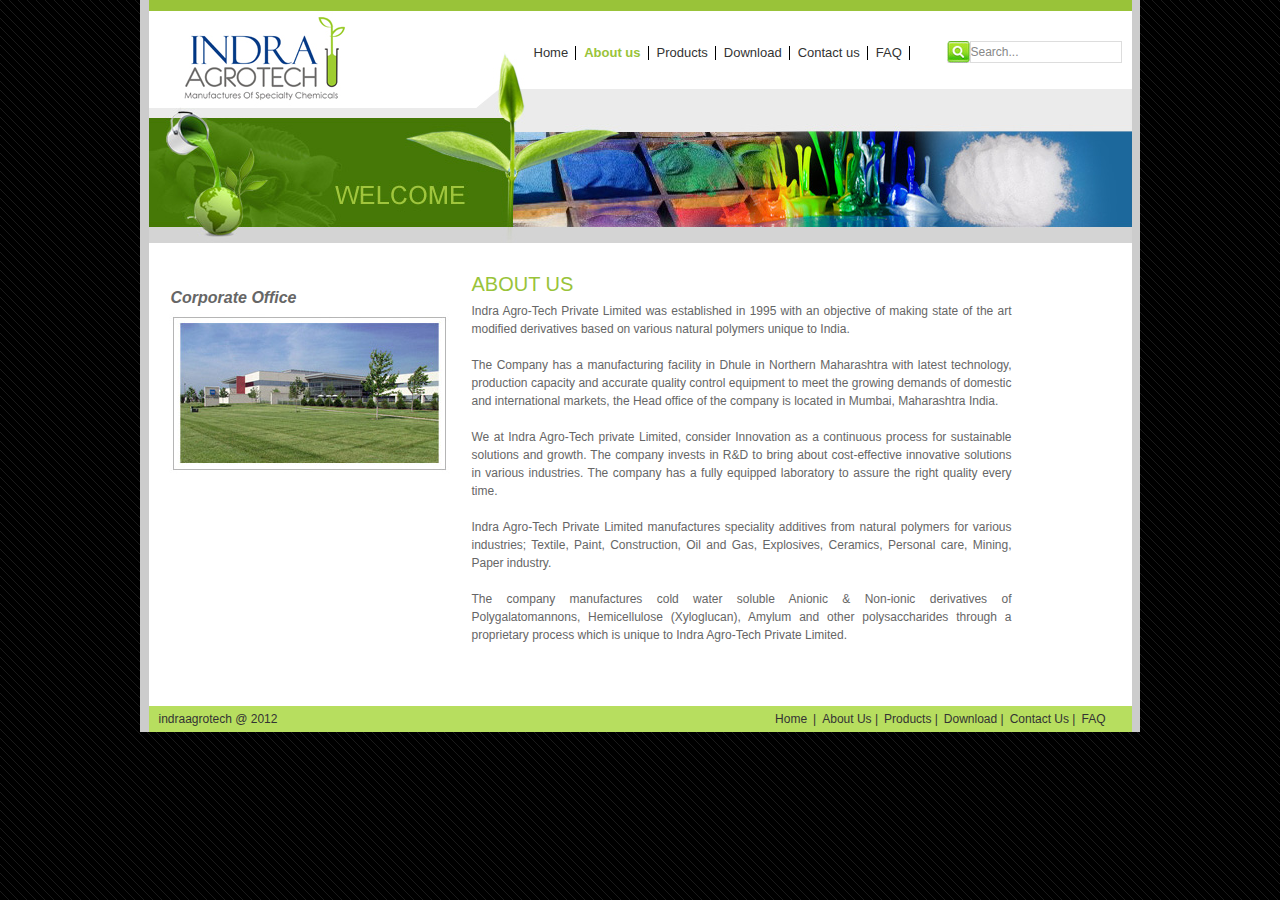
<file: INDRA-WEBSITE/update/about.html>
<!DOCTYPE html PUBLIC "-//W3C//DTD XHTML 1.0 Transitional//EN" "http://www.w3.org/TR/xhtml1/DTD/xhtml1-transitional.dtd">
<html xmlns="http://www.w3.org/1999/xhtml">
<head>
<meta http-equiv="Content-Type" content="text/html; charset=utf-8" />
<title>Welcome to Indra Agrotech</title>
<link href="style.css" rel="stylesheet" type="text/css" media="screen" />
<link rel="stylesheet" href="css/reset.css" type="text/css" media="all">
<link rel="stylesheet" href="css/layout.css" type="text/css" media="all">
<link rel="stylesheet" href="css/style.css" type="text/css" media="all">
<script type="text/javascript" src="js/jquery-1.5.2.js" ></script>
<script type="text/javascript" src="js/atooltip.jquery.js"></script>
<script type="text/javascript" src="js/kwicks-1.5.1.pack.js"></script>
<script type="text/javascript" src="js/script.js"></script>
<style type="text/css">
<!--
.style1 {color: #99C339}
body,td,th {
	color: #333;
}
body {
	background-color: #FFF;
}
-->
</style>
</head>

<body>

<div id = "wrapper">
    <div id = "upperstrip">
    </div>	
	
    <div id = "logo">
    	<div id="header">
    	
		<div id="menu">
			<ul>
				<li><a href="index.html">Home</a></li>
			  <li  class="selected" ><a href="about.html">About us</a></li>
			  <li><a href="product.html">Products</a></li>
			  <li><a href="download.html">Download</a></li>				
			  <li><a href="contact.html">Contact us</a></li>
              <li><a href="faq.html">FAQ</a></li>
		  </ul>
		</div>
		<!-- end #menu -->
		<div id="search"> <form method="get" action="">
				        <fieldset>
                        <input type="submit" class="submit" name="search" value="" /> 
				        <input type="text" class="text" name="query" value="Search..." onfocus="this.value='';" onblur="this.value='Search...'" />
				        
			        </fieldset>
			           </form>
                       </div>
		<!-- end #search -->
    
    </div>
	<!-- end #header -->
    
    </div>
    <!-- end #logo --> 
    
      
    <div id = "banner">
    </div>
   <!-- end of banner -->
   		<div id="page">
		<div id="page-bgtop">
			<div id="page-bgbtm">
				<div id="content">			
			<h1>ABOUT US</h1>
            
			<h3 align="justify"><p>Indra Agro-Tech Private Limited was established in 1995 with an objective of making state of the art modified derivatives based on various natural polymers unique to India.</p><br/>
      
<p>The Company has a manufacturing facility in Dhule in Northern Maharashtra with latest technology,
production capacity and accurate quality control equipment to meet the growing demands of domestic
and international markets, the Head office of the company is located in Mumbai, Maharashtra India.</p><br/>

<p>We at Indra Agro-Tech private Limited, consider Innovation as a continuous process for sustainable solutions
and growth. The company invests in R&D to bring about cost-effective innovative solutions in various
industries. The company has a fully equipped laboratory to assure the right quality every time.</p><br/>

<p>Indra Agro-Tech Private Limited manufactures speciality additives from natural polymers for various industries; Textile, Paint, Construction, Oil and Gas, Explosives, Ceramics, Personal care, Mining, Paper industry. </p><br/>

<p>The company manufactures cold water soluble Anionic & Non-ionic derivatives of Polygalatomannons,
Hemicellulose (Xyloglucan), Amylum and other polysaccharides through a proprietary process which is
unique to Indra Agro-Tech Private Limited.</p></h3 align="justify">
<br/>
<div id="blog_col">
  <div style="clear: both">
</div>
                        </div>
                               
		  </div> 
            
            	
            <!-- end #content -->
        
		<div id="sidebar">
		  <p>
          </p><h1>
		    Corporate Office
		  </h1>
		   <div id ="my_image">
		  <img src="images/corporate_office.jpg" /></div>
		  	</div>
		<!-- end #sidebar -->
		<div style="clear: both;">&nbsp;</div>
	</div>
	</div>   
   
   			
   
	</div>
    
 
      <!-- end page-->
      
  <div id = "footer">
    	<div id ="copyright">
        indraagrotech @ 2012
        </div>
        <!-- end of copyright-->
        
      <div id="menu_bottom">
		  <ul>
			  <li><a href="about.html">Home</a><a href="index.html">|</a></li>
		    <li><a href="about.html">About Us |</a></li>
		    <li><a href="product.html">Products |</a></li>
		    <li><a href="download.html">Download |</a></li>				
		    <li><a href="contact.html">Contact Us |</a></li>
            <li><a href="faq.html">FAQ</a></li>
	    </ul>
	</div>
        
        
  </div>
	
   
   
</div>

</body>
</html>
</file>
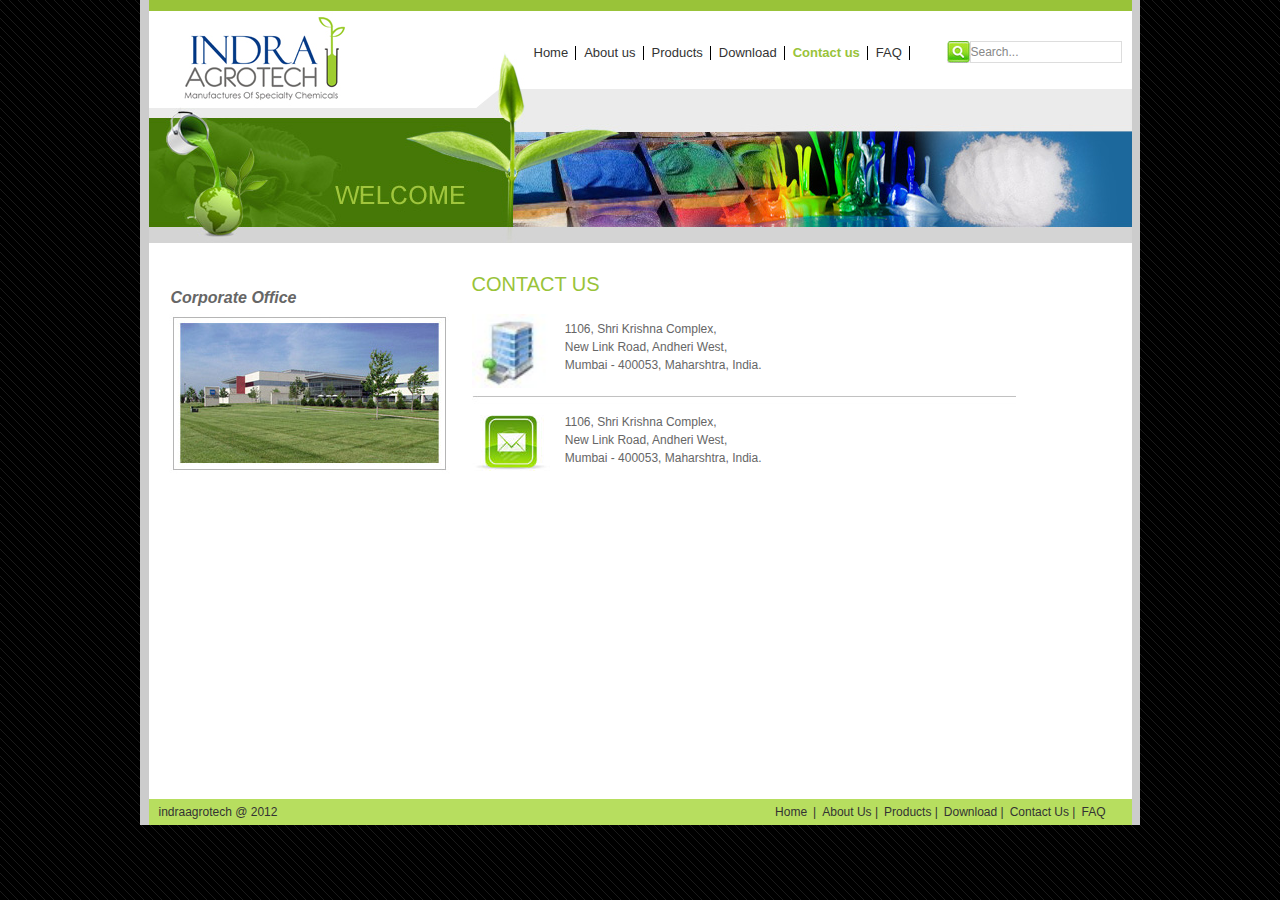
<file: INDRA-WEBSITE/update/contact.html>
<!DOCTYPE html PUBLIC "-//W3C//DTD XHTML 1.0 Transitional//EN" "http://www.w3.org/TR/xhtml1/DTD/xhtml1-transitional.dtd">
<html xmlns="http://www.w3.org/1999/xhtml">
<head>
<meta http-equiv="Content-Type" content="text/html; charset=utf-8" />
<title>Welcome to Indra Agrotech</title>
<link href="style.css" rel="stylesheet" type="text/css" media="screen" />
<link rel="stylesheet" href="css/reset.css" type="text/css" media="all">
<link rel="stylesheet" href="css/layout.css" type="text/css" media="all">
<link rel="stylesheet" href="css/style.css" type="text/css" media="all">
<script type="text/javascript" src="js/jquery-1.5.2.js" ></script>
<script type="text/javascript" src="js/atooltip.jquery.js"></script>
<script type="text/javascript" src="js/kwicks-1.5.1.pack.js"></script>
<script type="text/javascript" src="js/script.js"></script>
<style type="text/css">
<!--
.style1 {color: #99C339}
-->
</style>
</head>

<body>

<div id = "wrapper">
    <div id = "upperstrip">
    </div>	
	
    <div id = "logo">
    	<div id="header">
    	
		<div id="menu">
			<ul>
				<li><a href="index.html">Home</a></li>
			  <li><a href="about.html">About us</a></li>
			  <li><a href="product.html">Products</a></li>
			  <li><a href="download.html">Download</a></li>				
			  <li  class="selected"><a href="contact.html">Contact us</a></li>
              <li><a href="faq.html">FAQ</a></li>
		  </ul>
		</div>
		<!-- end #menu -->
		<div id="search"> <form method="get" action="">
				        <fieldset>
                        <input type="submit" class="submit" name="search" value="" /> 
				        <input type="text" class="text" name="query" value="Search..." onfocus="this.value='';" onblur="this.value='Search...'" />
				        
			        </fieldset>
			           </form>
                       </div>
		<!-- end #search -->
    
    </div>
	<!-- end #header -->
    
    </div>
    <!-- end #logo --> 
    
      
    <div id = "banner">
    </div>
   <!-- end of banner -->
   		<div id="page">
		<div id="page-bgtop">
			<div id="page-bgbtm">
				<div id="content">			
			<h1> CONTACT US</h1>
            <br/>
            <div id = "address_full">
                    <div id = "address">
                       <img src="images/address.jpg" width="78" height="74" />
              </div>
                       
                       <div id = "address_text">
                       <h3 align="justify">1106, Shri Krishna Complex,<br/> 
                    New Link Road, Andheri West, <br/> 
                    Mumbai - 400053, Maharshtra, India. <br/>         
                    </h3 align="justify">	
                    
                    </div>
            
            </div>
            
            
			<div id ="middle_line">
              <img src="images/image_08.jpg" />
            </div>		
           
            <div id = "address_full">  
                   <div id = "address">
                       <img src="images/email.jpg" width="78" height="74" />
              </div>
                       
                       <div id = "address_text">
                       <h3 align="justify">1106, Shri Krishna Complex,<br/> 
                    New Link Road, Andheri West, <br/> 
                    Mumbai - 400053, Maharshtra, India. <br/>         
                    </h3 align="justify">	
                    
                    </div>
                  </div>         
        </div> 
            
            	
            <!-- end #content -->
        
		<div id="sidebar">
		  <p>
          </p><h1>
		    Corporate Office
		  </h1>
		  <img src="images/corporate_office.jpg" />
		  	</div>
		<!-- end #sidebar -->
		<div style="clear: both;">&nbsp;</div>
	</div>
	</div>
	</div>
      <!-- end page-->
     
     <div id="white_height">
     
    </div>
     
<div id = "footer">
    	<div id ="copyright">
        indraagrotech @ 2012
        </div>
        <!-- end of copyright-->
        
      <div id="menu_bottom">
		  <ul>
			  <li><a href="about.html">Home</a><a href="index.html">|</a></li>
		    <li><a href="about.html">About Us |</a></li>
		    <li><a href="product.html">Products |</a></li>
		    <li><a href="download.html">Download |</a></li>				
		    <li><a href="contact.html">Contact Us |</a></li>
            <li><a href="faq.html">FAQ</a></li>
	    </ul>
	</div>
        
        
  </div>
	
   
   
</div>

</body>
</html>
</file>
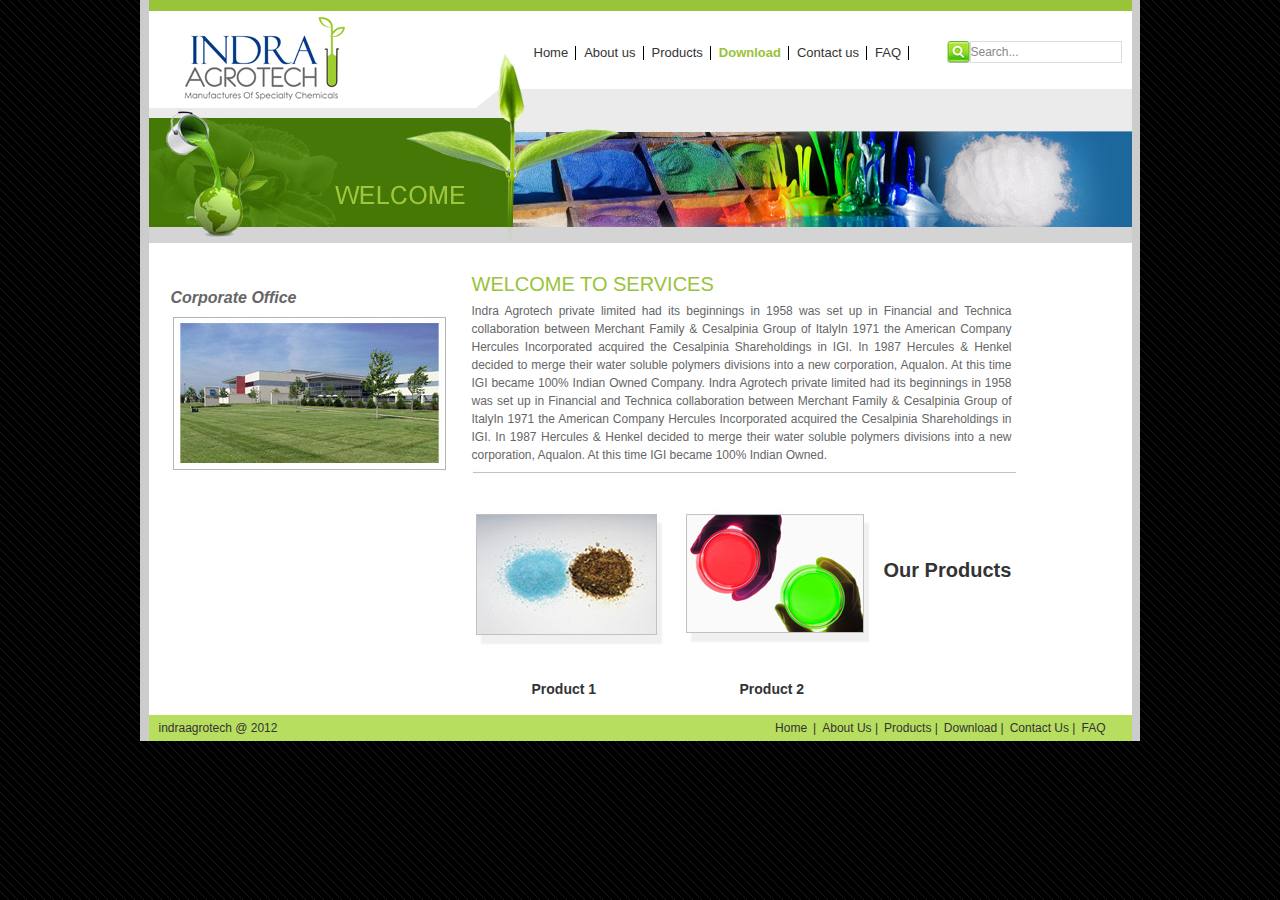
<file: INDRA-WEBSITE/update/download.html>
<!DOCTYPE html PUBLIC "-//W3C//DTD XHTML 1.0 Transitional//EN" "http://www.w3.org/TR/xhtml1/DTD/xhtml1-transitional.dtd">
<html xmlns="http://www.w3.org/1999/xhtml">
<head>
<meta http-equiv="Content-Type" content="text/html; charset=utf-8" />
<title>Welcome to Indra Agrotech</title>
<link href="style.css" rel="stylesheet" type="text/css" media="screen" />
<link rel="stylesheet" href="css/reset.css" type="text/css" media="all">
<link rel="stylesheet" href="css/layout.css" type="text/css" media="all">
<link rel="stylesheet" href="css/style.css" type="text/css" media="all">
<script type="text/javascript" src="js/jquery-1.5.2.js" ></script>
<script type="text/javascript" src="js/atooltip.jquery.js"></script>
<script type="text/javascript" src="js/kwicks-1.5.1.pack.js"></script>
<script type="text/javascript" src="js/script.js"></script>
<style type="text/css">
<!--
.style1 {color: #99C339}
-->
</style>
</head>

<body>

<div id = "wrapper">
    <div id = "upperstrip">
    </div>	
	
    <div id = "logo">
    	<div id="header">
    	
		<div id="menu">
			<ul>
				<li><a href="index.html">Home</a></li>
			  <li><a href="about.html">About us</a></li>
			  <li><a href="product.html">Products</a></li>
			  <li  class="selected"><a href="download.html" >Download</a></li>				
			  <li><a href="contact.html">Contact us</a></li>
              <li><a href="faq.html">FAQ</a></li>
		  </ul>
		</div>
		<!-- end #menu -->
		<div id="search"> <form method="get" action="">
				        <fieldset>
                        <input type="submit" class="submit" name="search" value="" /> 
				        <input type="text" class="text" name="query" value="Search..." onfocus="this.value='';" onblur="this.value='Search...'" />
				        
			        </fieldset>
			           </form>
                       </div>
		<!-- end #search -->
    
    </div>
	<!-- end #header -->
    
    </div>
    <!-- end #logo --> 
    
      
    <div id = "banner">
    </div>
   <!-- end of banner -->
   		<div id="page">
		<div id="page-bgtop">
			<div id="page-bgbtm">
				<div id="content">			
			<h1>WELCOME TO SERVICES</h1>
            
			<h3 align="justify">Indra Agrotech private limited had its beginnings in 1958 was set up in Financial and Technica collaboration between Merchant Family & Cesalpinia Group of ItalyIn 1971 the American Company Hercules Incorporated acquired the Cesalpinia Shareholdings in IGI. In 1987 Hercules & Henkel decided to merge their water soluble polymers divisions into a new corporation, Aqualon. At this time IGI became 100% Indian Owned Company.

Indra Agrotech private limited had its beginnings in 1958 was set up in Financial and Technica collaboration between Merchant Family & Cesalpinia Group of ItalyIn 1971 the American Company Hercules Incorporated acquired the Cesalpinia Shareholdings in IGI. In 1987 Hercules & Henkel decided to merge their water soluble polymers divisions into a new corporation, Aqualon. At this time IGI became 100% Indian Owned.</h3 align="justify">   


				
                <div id ="middle">
                <img src="images/image_08.jpg" />

                            </div>
					
                    
                    
                   
							
                        <div id="blog_col">
                            <div id="coll_1">                                
                               <img src="images/product_1.jpg" /> 						
                               <h1>Product 1</h1>
                            </div>
                            
                            <div id="coll_2">                               
                                <img src="images/product_2.jpg" />   
                                <h1>Product 2 </h1>               
                            </div>
                            
                             <div id="coll_3">
                                <h1>Our Products</h1>               
                          </div>
                             <div style="clear: both"></div>
                        </div>
                               
		  </div> 
            
            	
            <!-- end #content -->
        
		<div id="sidebar">
		  <p>
          </p><h1>
		    Corporate Office
		  </h1>
		 <div id ="my_image">
		  <img src="images/corporate_office.jpg" /></div>
		  	</div>
		<!-- end #sidebar -->
		<div style="clear: both;">&nbsp;</div>
	</div>
	</div>
	</div>
      <!-- end page-->
      
  <div id = "footer">
    	<div id ="copyright">
        indraagrotech @ 2012
        </div>
        <!-- end of copyright-->
        
      <div id="menu_bottom">
		  <ul>
			  <li><a href="about.html">Home</a><a href="index.html">|</a></li>
		    <li><a href="about.html">About Us |</a></li>
		    <li><a href="product.html">Products |</a></li>
		    <li><a href="download.html">Download |</a></li>				
		    <li><a href="contact.html">Contact Us |</a></li>
            <li><a href="faq.html">FAQ</a></li>
	    </ul>
	</div>
        
        
  </div>
	
   
   
</div>

</body>
</html>
</file>
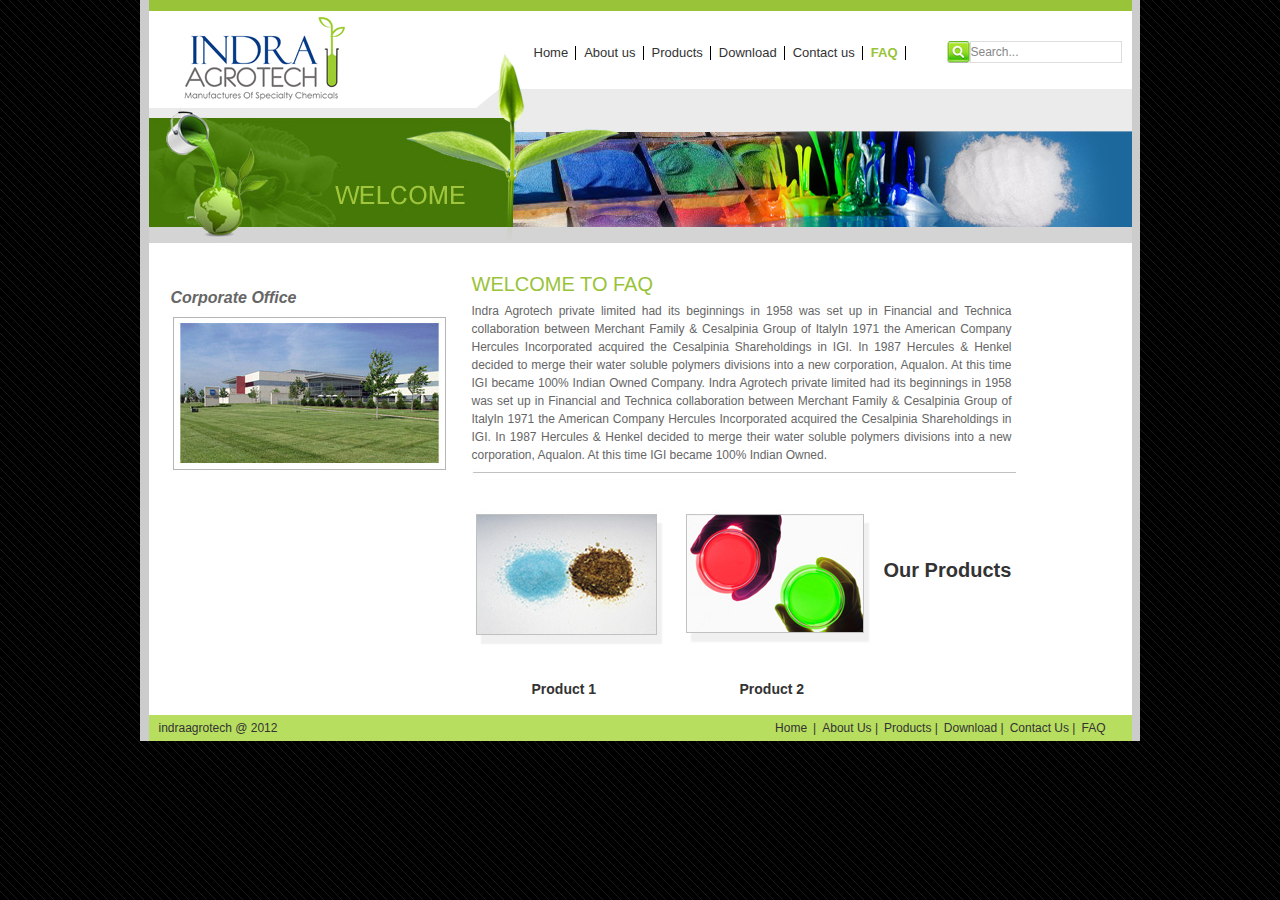
<file: INDRA-WEBSITE/update/faq.html>
<!DOCTYPE html PUBLIC "-//W3C//DTD XHTML 1.0 Transitional//EN" "http://www.w3.org/TR/xhtml1/DTD/xhtml1-transitional.dtd">
<html xmlns="http://www.w3.org/1999/xhtml">
<head>
<meta http-equiv="Content-Type" content="text/html; charset=utf-8" />
<title>Welcome to Indra Agrotech</title>
<link href="style.css" rel="stylesheet" type="text/css" media="screen" />
<link rel="stylesheet" href="css/reset.css" type="text/css" media="all">
<link rel="stylesheet" href="css/layout.css" type="text/css" media="all">
<link rel="stylesheet" href="css/style.css" type="text/css" media="all">
<script type="text/javascript" src="js/jquery-1.5.2.js" ></script>
<script type="text/javascript" src="js/atooltip.jquery.js"></script>
<script type="text/javascript" src="js/kwicks-1.5.1.pack.js"></script>
<script type="text/javascript" src="js/script.js"></script>
<style type="text/css">
<!--
.style1 {color: #99C339}
-->
</style>
</head>

<body>

<div id = "wrapper">
    <div id = "upperstrip">
    </div>	
	
    <div id = "logo">
    	<div id="header">
    	
		<div id="menu">
			<ul>
				<li><a href="index.html">Home</a></li>
			  <li><a href="about.html">About us</a></li>
			  <li><a href="product.html">Products</a></li>
			  <li><a href="download.html">Download</a></li>				
			  <li><a href="contact.html">Contact us</a></li>
              <li  class="selected"><a href="faq.html" >FAQ</a></li>
		  </ul>
		</div>
		<!-- end #menu -->
		<div id="search"> <form method="get" action="">
				        <fieldset>
                        <input type="submit" class="submit" name="search" value="" /> 
				        <input type="text" class="text" name="query" value="Search..." onfocus="this.value='';" onblur="this.value='Search...'" />
				        
			        </fieldset>
			           </form>
                       </div>
		<!-- end #search -->
    
    </div>
	<!-- end #header -->
    
    </div>
    <!-- end #logo --> 
    
      
    <div id = "banner">
    </div>
   <!-- end of banner -->
   		<div id="page">
		<div id="page-bgtop">
			<div id="page-bgbtm">
				<div id="content">			
			<h1>WELCOME TO FAQ</h1>
            
			<h3 align="justify">Indra Agrotech private limited had its beginnings in 1958 was set up in Financial and Technica collaboration between Merchant Family & Cesalpinia Group of ItalyIn 1971 the American Company Hercules Incorporated acquired the Cesalpinia Shareholdings in IGI. In 1987 Hercules & Henkel decided to merge their water soluble polymers divisions into a new corporation, Aqualon. At this time IGI became 100% Indian Owned Company.

Indra Agrotech private limited had its beginnings in 1958 was set up in Financial and Technica collaboration between Merchant Family & Cesalpinia Group of ItalyIn 1971 the American Company Hercules Incorporated acquired the Cesalpinia Shareholdings in IGI. In 1987 Hercules & Henkel decided to merge their water soluble polymers divisions into a new corporation, Aqualon. At this time IGI became 100% Indian Owned.</h3 align="justify">   


				
                <div id ="middle">
                <img src="images/image_08.jpg" />

                            </div>
					
                    
                    
                   
							
                        <div id="blog_col">
                            <div id="coll_1">                                
                               <img src="images/product_1.jpg" /> 						
                               <h1>Product 1</h1>
                            </div>
                            
                            <div id="coll_2">                               
                                <img src="images/product_2.jpg" />   
                                <h1>Product 2 </h1>               
                            </div>
                            
                             <div id="coll_3">
                                <h1>Our Products</h1>               
                          </div>
                             <div style="clear: both"></div>
                        </div>
                               
		  </div> 
            
            	
            <!-- end #content -->
        
		<div id="sidebar">
		  <p>
          </p><h1>
		    Corporate Office
		  </h1>
		  <div id ="my_image">
		  <img src="images/corporate_office.jpg" /></div>
		  	</div>
		<!-- end #sidebar -->
		<div style="clear: both;">&nbsp;</div>
	</div>
	</div>
	</div>
      <!-- end page-->
      
  <div id = "footer">
    	<div id ="copyright">
        indraagrotech @ 2012
        </div>
        <!-- end of copyright-->
        
      <div id="menu_bottom">
		  <ul>
			  <li><a href="about.html">Home</a><a href="index.html">|</a></li>
		    <li><a href="about.html">About Us |</a></li>
		    <li><a href="product.html">Products |</a></li>
		    <li><a href="download.html">Download |</a></li>				
		    <li><a href="contact.html">Contact Us |</a></li>
            <li><a href="faq.html">FAQ</a></li>
	    </ul>
	</div>
        
        
  </div>
	
   
   
</div>

</body>
</html>
</file>
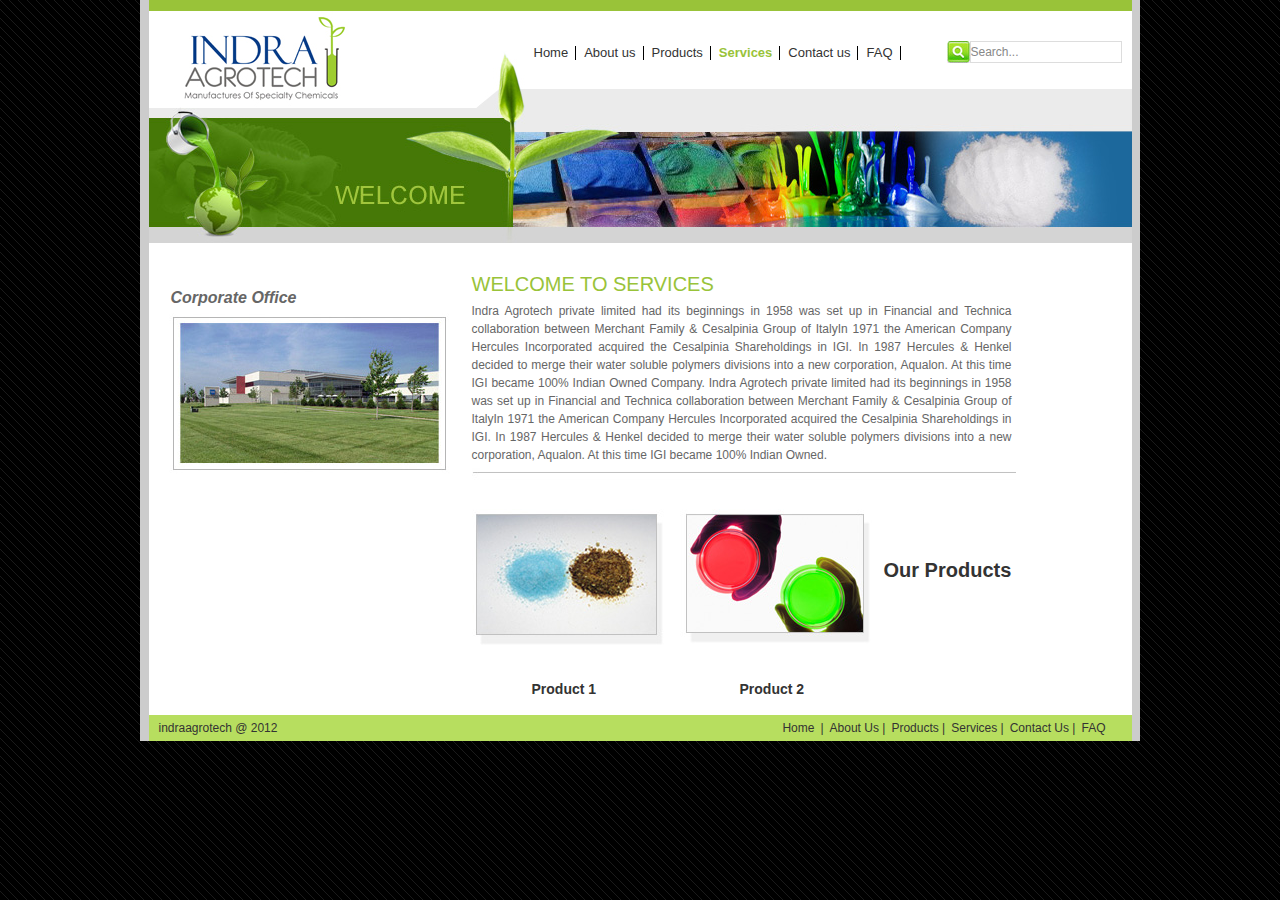
<file: INDRA-WEBSITE/update/services.html>
<!DOCTYPE html PUBLIC "-//W3C//DTD XHTML 1.0 Transitional//EN" "http://www.w3.org/TR/xhtml1/DTD/xhtml1-transitional.dtd">
<html xmlns="http://www.w3.org/1999/xhtml">
<head>
<meta http-equiv="Content-Type" content="text/html; charset=utf-8" />
<title>Welcome to Indra Agrotech</title>
<link href="style.css" rel="stylesheet" type="text/css" media="screen" />
<link rel="stylesheet" href="css/reset.css" type="text/css" media="all">
<link rel="stylesheet" href="css/layout.css" type="text/css" media="all">
<link rel="stylesheet" href="css/style.css" type="text/css" media="all">
<script type="text/javascript" src="js/jquery-1.5.2.js" ></script>
<script type="text/javascript" src="js/atooltip.jquery.js"></script>
<script type="text/javascript" src="js/kwicks-1.5.1.pack.js"></script>
<script type="text/javascript" src="js/script.js"></script>
<style type="text/css">
<!--
.style1 {color: #99C339}
-->
</style>
</head>

<body>

<div id = "wrapper">
    <div id = "upperstrip">
    </div>	
	
    <div id = "logo">
    	<div id="header">
    	
		<div id="menu">
			<ul>
				<li><a href="index.html">Home</a></li>
			  <li><a href="about.html">About us</a></li>
			  <li><a href="product.html">Products</a></li>
			  <li  class="selected"><a href="services.html" >Services</a></li>				
			  <li><a href="contact.html">Contact us</a></li>
              <li><a href="faq.html">FAQ</a></li>
		  </ul>
		</div>
		<!-- end #menu -->
		<div id="search"> <form method="get" action="">
				        <fieldset>
                        <input type="submit" class="submit" name="search" value="" /> 
				        <input type="text" class="text" name="query" value="Search..." onfocus="this.value='';" onblur="this.value='Search...'" />
				        
			        </fieldset>
			           </form>
                       </div>
		<!-- end #search -->
    
    </div>
	<!-- end #header -->
    
    </div>
    <!-- end #logo --> 
    
      
    <div id = "banner">
    </div>
   <!-- end of banner -->
   		<div id="page">
		<div id="page-bgtop">
			<div id="page-bgbtm">
				<div id="content">			
			<h1>WELCOME TO SERVICES</h1>
            
			<h3 align="justify">Indra Agrotech private limited had its beginnings in 1958 was set up in Financial and Technica collaboration between Merchant Family & Cesalpinia Group of ItalyIn 1971 the American Company Hercules Incorporated acquired the Cesalpinia Shareholdings in IGI. In 1987 Hercules & Henkel decided to merge their water soluble polymers divisions into a new corporation, Aqualon. At this time IGI became 100% Indian Owned Company.

Indra Agrotech private limited had its beginnings in 1958 was set up in Financial and Technica collaboration between Merchant Family & Cesalpinia Group of ItalyIn 1971 the American Company Hercules Incorporated acquired the Cesalpinia Shareholdings in IGI. In 1987 Hercules & Henkel decided to merge their water soluble polymers divisions into a new corporation, Aqualon. At this time IGI became 100% Indian Owned.</h3 align="justify">   


				
                <div id ="middle">
                <img src="images/image_08.jpg" />

                            </div>
					
                    
                    
                   
							
                        <div id="blog_col">
                            <div id="coll_1">                                
                               <img src="images/product_1.jpg" /> 						
                               <h1>Product 1</h1>
                            </div>
                            
                            <div id="coll_2">                               
                                <img src="images/product_2.jpg" />   
                                <h1>Product 2 </h1>               
                            </div>
                            
                             <div id="coll_3">
                                <h1>Our Products</h1>               
                          </div>
                             <div style="clear: both"></div>
                        </div>
                               
		  </div> 
            
            	
            <!-- end #content -->
        
		<div id="sidebar">
		  <p>
          </p><h1>
		    Corporate Office
		  </h1>
		 <div id ="my_image">
		  <img src="images/corporate_office.jpg" /></div>
		  	</div>
		<!-- end #sidebar -->
		<div style="clear: both;">&nbsp;</div>
	</div>
	</div>
	</div>
      <!-- end page-->
      
  <div id = "footer">
    	<div id ="copyright">
        indraagrotech @ 2012
        </div>
        <!-- end of copyright-->
        
      <div id="menu_bottom">
		  <ul>
			  <li><a href="about.html">Home</a><a href="index.html">|</a></li>
		    <li><a href="about.html">About Us |</a></li>
		    <li><a href="product.html">Products |</a></li>
		    <li><a href="services.html">Services |</a></li>				
		    <li><a href="contact.html">Contact Us |</a></li>
            <li><a href="faq.html">FAQ</a></li>
	    </ul>
	</div>
        
        
  </div>
	
   
   
</div>

</body>
</html>
</file>
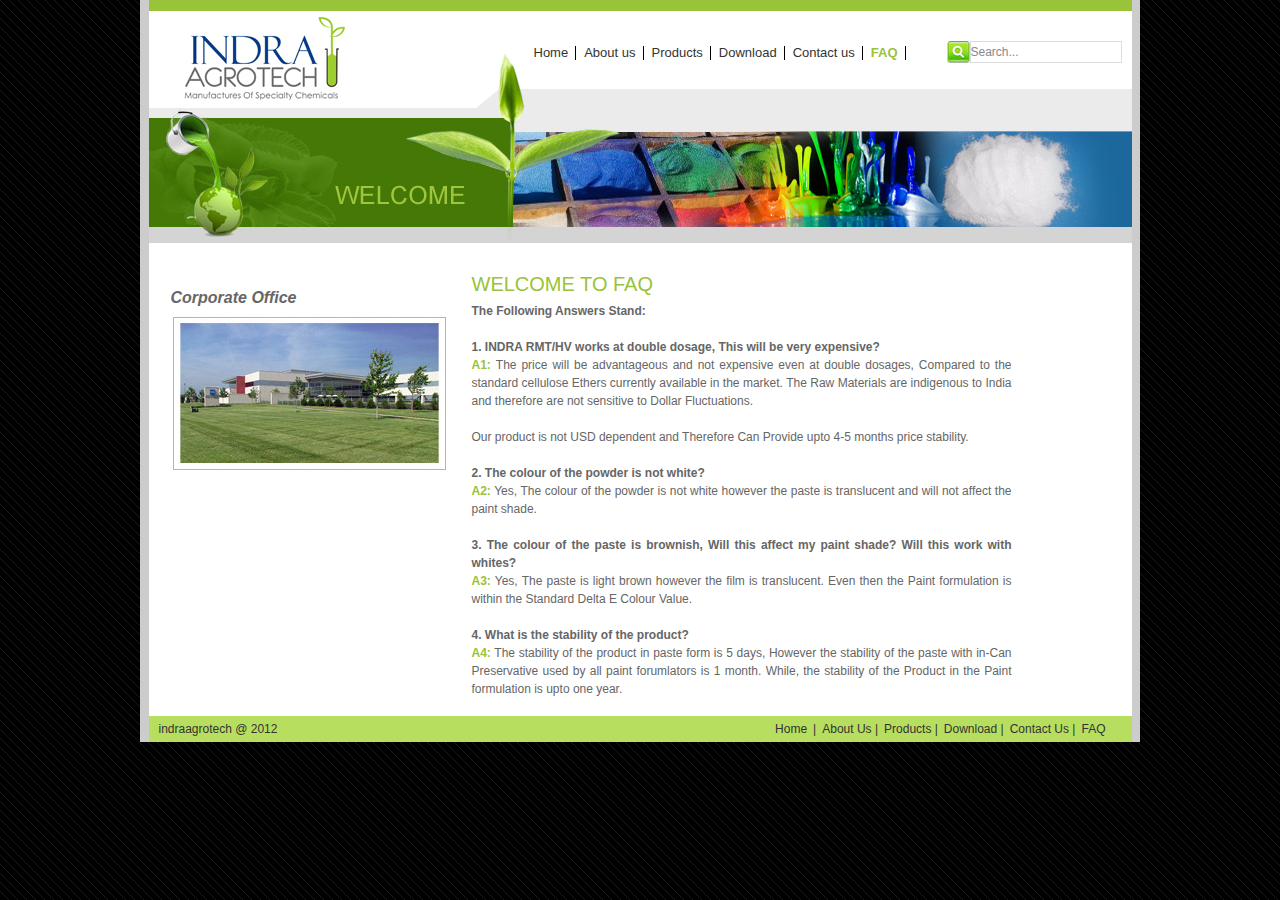
<file: INDRA-WEBSITE/Update_22_Nov_2012/faq.html>
<!DOCTYPE html PUBLIC "-//W3C//DTD XHTML 1.0 Transitional//EN" "http://www.w3.org/TR/xhtml1/DTD/xhtml1-transitional.dtd">
<html xmlns="http://www.w3.org/1999/xhtml">
<head>
<meta http-equiv="Content-Type" content="text/html; charset=utf-8" />
<title>Welcome to Indra Agrotech</title>
<link href="style.css" rel="stylesheet" type="text/css" media="screen" />
<link rel="stylesheet" href="css/reset.css" type="text/css" media="all">
<link rel="stylesheet" href="css/layout.css" type="text/css" media="all">
<link rel="stylesheet" href="css/style.css" type="text/css" media="all">
<script type="text/javascript" src="js/jquery-1.5.2.js" ></script>
<script type="text/javascript" src="js/atooltip.jquery.js"></script>
<script type="text/javascript" src="js/kwicks-1.5.1.pack.js"></script>
<script type="text/javascript" src="js/script.js"></script>
<style type="text/css">
<!--
.style1 {color: #99C339}
-->
</style>
<!-- More scripts @ www.hscripts.com  -->

<script type="text/javascript" language="javascript">
<!-- Declare the array and store the values according to ur usage -->
//<![CDATA[
var suggestions = new Array("bank","bold");
 
var outp;
var oldins;
var posi = -1;
var words = new Array();
var input;
var key;
function setVisible(visi)
{
	
  var x = document.getElementById("shadow");
  var t = document.getElementsByName("query")[0];
  x.style.position = 'absolute';
  x.style.top = (findPosY(t)+3)+"px";
  x.style.left = (findPosX(t)+2)+"px";
  x.style.visibility = visi;
}
function init(autotext2)
{
	  var a=autotext2.split(",");
	  var len2=a.length;
	  //alert("Length= "+len2);
	  for (var i2=0; i2 < len2; i2++)
	  {
		  suggestions[i2]=a[i2].trim();	
	  }	 
	  
	
  outp = document.getElementById("output");
  window.setInterval("lookAt()", 100);
  setVisible("hidden");
  document.onkeydown = keygetter; //needed for Opera...
  document.onkeyup = keyHandler;
}
function findPosX(obj)
{
  var curleft = 0;
  if (obj.offsetParent)
  {
    while (obj.offsetParent)
    {
      curleft += obj.offsetLeft;
      obj = obj.offsetParent;
    }
   }
  else if (obj.x)
    curleft += obj.x;
        return curleft;
}
function findPosY(obj)
{
  var curtop = 0;
  if (obj.offsetParent)
  {
    curtop += obj.offsetHeight;
    while (obj.offsetParent)
    {
      curtop += obj.offsetTop;
      obj = obj.offsetParent;
     }
   }
   else if (obj.y)
   {
     curtop += obj.y;
     curtop += obj.height;
   }
   return curtop;
}
function lookAt()
{
   var ins = document.getElementsByName("query")[0].value;
   if (oldins == ins)
      return;
   else if (posi > -1);
   else if (ins.length > 0)
   {
     words = getWord(ins);
     if (words.length > 0)
     {
        clearOutput();
        for (var i=0;i < words.length; ++i)
             addWord (words[i]);
        setVisible("visible");
        input = document.getElementsByName("query")[0].value;
     }
     else
     {
        setVisible("hidden");
        posi = -1;
     }
   }
   else
   {
    setVisible("hidden");
    posi = -1;
   }
   oldins = ins;
}
function addWord(word)
{
  var sp = document.createElement("div");
  sp.appendChild(document.createTextNode(word));
  sp.onmouseover = mouseHandler;
  sp.onmouseout = mouseHandlerOut;
  sp.onclick = mouseClick;
  outp.appendChild(sp);
}
function clearOutput()
{
  while (outp.hasChildNodes())
  {
    noten=outp.firstChild;
    outp.removeChild(noten);
  }
   posi = -1;
}
function getWord(beginning)
{
  var words = new Array();
  for (var i=0;i < suggestions.length; ++i)
   {
    var j = -1;
    var correct = 1;
    while (correct == 1 && ++j < beginning.length)
    {
     if (suggestions[i].charAt(j) != beginning.charAt(j))
         correct = 0;
    }
    if (correct == 1)
       words[words.length] = suggestions[i];
  }
    return words;
  
}       
function setColor (_posi, _color, _forg)
{
   outp.childNodes[_posi].style.background = _color;
   outp.childNodes[_posi].style.color = _forg;
}
function keygetter(event)
{
  if (!event && window.event) 
      event = window.event;
  if (event)
      key = event.keyCode;
  else
      key = event.which;
}
function keyHandler(event)
{
  if (document.getElementById("shadow").style.visibility == "visible")
  {
     var textfield = document.getElementsByName("query")[0];
     if (key == 40)//key down
     { 
        if (words.length > 0 && posi <= words.length-1)
        {
          if (posi >=0)
            setColor(posi, "#fff", "black");
          else 
             input = textfield.value;
             setColor(++posi, "blue", "white");
             textfield.value = outp.childNodes[posi].firstChild.nodeValue;
        }
      }
      else if (key == 38)
      { //Key up
        if (words.length > 0 && posi >= 0)
         {
           if (posi >=1)
           {
              setColor(posi, "#fff", "black");
              setColor(--posi, "blue", "white");
              textfield.value = outp.childNodes[posi].firstChild.nodeValue;
           }
           else
           {
              setColor(posi, "#fff", "black");
              textfield.value = input;
              textfield.focus();
              posi--;
           }
         }
        }
         else if (key == 27)
         { // Esc
            textfield.value = input;
            setVisible("hidden");
            posi = -1;
            oldins = input;
          }
          else if (key == 8) 
          { // Backspace
            posi = -1;
            oldins=-1;
          } 
              }
   }
    var mouseHandler=function()
    {
      for (var i=0; i < words.length; ++i)
        setColor (i, "white", "black");
      this.style.background = "blue";
      this.style.color= "white";
     }
     var mouseHandlerOut=function()
     {
       this.style.background = "white";
       this.style.color= "black";
     }
     var mouseClick=function()
     {
        document.getElementsByName("query")[0].value = this.firstChild.nodeValue;
        setVisible("hidden");
        posi = -1;
        oldins = this.firstChild.nodeValue;
     }
//]]>    
</script>
<style type="text/css">
<!--
.style1 {
	color: #99C339
}

.output {
	font-family: Arial;
	font-size: 10pt;
	color: black;
	padding-left: 3px;
	padding-top: 3px;
	border: 1px solid #000000;
	width: 160px;
	background: #fff;
}

.shadow {
	width: 162px;
	position: relative;
	top: 2px;
	left: 2px;
	background: #555;
}

.shadow div {
	position: relative;
	top: -2px;
	left: -2px;
}
-->
</style>

</head>

<body onload="init('#{autoFeature.doAutoComplete()}')">

<div id = "wrapper">
    <div id = "upperstrip">
    </div>	
	
    <div id = "logo">
    	<div id="header">
    	
		<div id="menu">
			<ul>
				<li><a href="index.jsf">Home</a></li>
			  <li><a href="about.jsf">About us</a></li>
			  <li><a href="product.jsf">Products</a></li>
			  <li><a href="download.jsf">Download</a></li>				
			  <li><a href="contact.jsf">Contact us</a></li>
              <li  class="selected"><a href="faq.jsf" >FAQ</a></li>
		  </ul>
		</div>
		<!-- end #menu -->
<div id="search">
					<form method="get" action="productsearch.jsf">
						<fieldset>
							<input type="submit" class="submit" name="search" value=" " /> <input
								type="text" class="text" name="query" value="Search..."
								onfocus="this.value='';" autocomplete="off"/>

						</fieldset>
					</form>
					<div class="shadow" id="shadow">
						<div class="output" id="output"></div>

					</div>
					</div>
					<!-- end #search -->
    
    </div>
	<!-- end #header -->
    
    </div>
    <!-- end #logo --> 
    
      
    <div id = "banner">
    </div>
   <!-- end of banner -->
   		<div id="page">
		<div id="page-bgtop">
			<div id="page-bgbtm">
				<div id="content">			
			<h1>WELCOME TO FAQ</h1>
            
			<h3 align="justify">
            <b>The Following Answers Stand:</b><br/><br/>
            
 <b>1. INDRA RMT/HV works at double dosage, This will be very expensive?</b><br/>
 <b style="color:#99c339">A1: </b> The price will be advantageous and not expensive even at double dosages, Compared to the standard cellulose Ethers currently available in the market. The Raw Materials are indigenous to India and therefore are not sensitive to Dollar Fluctuations.<br/><br/>
        Our product is not  USD dependent and Therefore Can Provide upto 4-5 months price stability.<br/>
<br/>

 <b>2. The colour of the powder is not white?</b><br/>
<b style="color:#99c339">A2:</b> Yes, The colour of the powder is not white however the paste is translucent and will not affect the paint shade.<br/>
<br/>

<b>3. The colour of the paste is brownish, Will this affect my paint shade? Will this work with whites?</b><br/>
<b style="color:#99c339">A3:</b> Yes, The paste is light brown however the film is translucent. Even then the Paint formulation is within the Standard Delta E Colour Value.<br/>
<br/>

<b>4. What is the stability of the product?</b><br/>
<b style="color:#99c339">A4:</b> The stability of the product in paste form is 5 days, However the stability of the paste with in-Can Preservative used by all paint forumlators is 1 month. While, the stability of the Product in the Paint formulation is upto one year.<br/>
            
            
            </h3 align="justify">   


				
			  </div> 
            
            	
            <!-- end #content -->
        
		<div id="sidebar">
		  <p>
          </p><h1>
		    Corporate Office
		  </h1>
		  <div id ="my_image">
		  <img src="images/corporate_office.jpg" /></div>
		  	</div>
		<!-- end #sidebar -->
		<div style="clear: both;">&nbsp;</div>
	</div>
	</div>
	</div>
      <!-- end page-->
      
  <div id = "footer">
    	<div id ="copyright">
        indraagrotech @ 2012
        </div>
        <!-- end of copyright-->
        
      <div id="menu_bottom">
		  <ul>
			  <li><a href="about.jsf">Home</a><a href="index.jsf">|</a></li>
		    <li><a href="about.jsf">About Us |</a></li>
		    <li><a href="product.jsf">Products |</a></li>
		    <li><a href="download.jsf">Download |</a></li>				
		    <li><a href="contact.jsf">Contact Us |</a></li>
            <li><a href="faq.jsf">FAQ</a></li>
	    </ul>
	</div>
        
        
  </div>
	
   
   
</div>

</body>
</html>
</file>
<file: INDRA-WEBSITE/update/style.css>
@charset "utf-8";
/* CSS Document */


body 
	{
	margin: 0 auto;
	font-family: Arial, Helvetica, sans-serif;
	font-size: 12px;
	background-image:url(images/img02.jpg);
	background-color:#999999;
	background-repeat: repeat;
	width:1000px;	
	}
	
#wrapper
{
	width:1000px;
	margin:auto;	
	background-color:#CCCCCC;
}

#upperstrip
{
background-image:url(images/image_01.jpg);
width: 983px;
height:11px;
margin:0 auto;
}

#logo
{
	background-image:url(images/logo.jpg);
	width:983px;
	height:97px;
	margin:0 auto;
}

#header
{
	width: 676px;
	height: 97px;
	margin: 0 auto;
	float: right;		
	margin:0 auto;
	padding-right:0px;
	background-repeat:no-repeat;
}

/* Menu_top */

#menu {
	float: left;
	width: 484px;
	height: 45px;
}

#menu ul {
	margin: 0;
	list-style: none;
	line-height: normal;
	padding-top: 26px;
	padding-right: 0px;
	padding-bottom: 0px;
	padding-left: 70px;	
}

#menu li 
{
	display: block;
	float: left;
}

#menu a {
	display: block;	
	margin: 0 auto;
	text-decoration: none;	
	font-family: Arial, Helvetica, sans-serif;
	font-size: 13px;
	color: #333333;
	padding: 8px;	
	background-image:url(images/divider.jpg);
	background-repeat:no-repeat;
	background-position:right center;
	text-align:center;
	width:auto;
}

#menu a:hover 
{
	color: #99c339;
	
}



#menu .first {
	background: none;
}

#menu li.selected a
{
	color: #99c339;
	font-weight: bold;	
}

/* Menu_bottom*/

#menu_bottom {
	float: right;
	width: 460px;
	
	}

#menu_bottom ul {
	margin: 0;
	list-style: none;
	line-height: normal;
	padding-top: 6px;
	padding-right: 20px;
	padding-bottom: 0px;
	padding-left: 00px;
	float:right;
}

#menu_bottom li {
	display: block;
	float: left;
}

#menu_bottom a {
	display: block;
	float: left;
	margin-right: 6px;
	text-decoration: none;
	text-transform: capitalize;
	font-family: Arial, Helvetica, sans-serif;
	font-size: 12px;
	color: #333333;
	padding-top: 0px;
	padding-right: 0px;
	padding-bottom: 0px;
	padding-left: 0px;
}

#menu_bottom a:hover { }

#menu_bottom .current_page_item a {
	height: 20px;	
	color: #99c339;
}

#menu_bottom .first {
	background: none;
}


/* end of menu bottom **/

/* Search */

#search {
	float: right;
	width: 190px;
	height: 45px;
}

#search form {
	float: right;
	margin: 0;
	padding-top: 30px;
	padding-right: 10px;
	padding-bottom: 0;
	padding-left: 0;
}

#search fieldset {
	margin: 0;
	padding: 0;
	border: none;
}

#search input {
	float: left;
	border: none;
	font-family: Arial, Helvetica, sans-serif;
	font-size: 12px;
	color: #000000;
}

#search .text 
{
	width: 150px;
	height: 20px;
	border: 1px solid #ddd;
	padding: 0px;
	float: left;
	color: #888;
}

#search .submit 
{
	float: left;
	border: 0;
	width: 23px;
	height: 22px;
	padding-top: 0px;	
	background-image: url(images/search.jpg);
	background-repeat: no-repeat;
	
}


#banner
{
	background-image:url(images/image_04.jpg);
	width: 983px;
	height:135px;	
	margin-right: auto;
	margin-bottom: 0;
	margin-left: auto;
	padding-top: 0px;	
	background-repeat: no-repeat;
}

#banner_product
{
	background-image:url(images/image_14.jpg);
	width: 983px;
	height:135px;
	margin-right: auto;
	margin-bottom: 0;
	margin-left: auto;
	padding-top: 0px;	
	background-repeat: no-repeat;
}

/*Page*/
#page {
	background-image: url(images/white.jpg);
	background-repeat: repeat-y left-top;
	width: 983px;
	margin: 0 auto;
	padding: 0;	
}

#page-bgtop {
	background: url(images/white.jpg) no-repeat left top;
	margin: 0 auto;
	padding: 0;	
}

#page-bgbtm {
	
	background-image: url(images/white.jpg);
	background-repeat: no-repeat;
	background-position: left bottom;
}

#page h1
{
	margin: 0;
	padding-top: 30px;
	line-height: normal;
	font-size: 20px;
	text-transform: none;
	text-align: left;
	color: #99c339;
	font-weight: normal;
	font-family: Arial, Helvetica, sans-serif;
	font-style: normal;
	}
	
#page h2
{
	margin: 0;
	padding-top: 10px;
	line-height: normal;
	font-size: 14px;
	text-transform: none;
	text-align: left;
	color: #FFFFFF;
	font-family: Verdana, Arial, Helvetica, sans-serif;
	}
	
#page h3
{
	margin: 0;
	padding-top: 6px;
	line-height: 18px;
	font-size: 12px;
	text-transform: none;
	text-align: justify;
	color: #666666;
	font-family: Arial, Helvetica, sans-serif;
	font-style: normal;
	font-weight: 500;
	}
	
	#read{
	background-image: url(images/read.png);
	background-repeat: no-repeat;
	float: right;
	height: 25px;
	width: 80px;
	background-position: right;
	padding-top: 10px;
	
	}
	
	#blog_col
	{
	width: 560px;
	margin-top: 26px;
	}


#coll_1
{
	width: 200px;
	float: left;
	padding-left: 0px;
	padding-right: 4px;	
}


#coll_2 
{
	width: 200px;
	float: left;
	padding-left: 4px;
	padding-right: 4px;	
}

#coll_3
{
	width: 140px;
	float: left;
	padding-left: 0px;
	padding-right: 0px;
	padding-top:20px;	
}


#coll_1 h1
{
	font-family: Arial, Helvetica, sans-serif;
	font-size: 14px;
	color: #333333;
	font-weight: bold;
	padding-left:60px;
}

#coll_2 h1
{
	font-family: Arial, Helvetica, sans-serif;
	font-size: 14px;
	color: #333333;
	font-weight: bold;
	padding-left:60px;
}

#coll_3 h1
{
	font-family: Arial, Helvetica, sans-serif;
	font-size: 20px;
	color: #333333;
	font-weight: bold;
	padding-left:0px;
}

#middle
{
width:544px;
height:19px;
}

#middle_line
{
width:544px;
height:19px;
float:left;
}
	
	/*content*/
#content {
	float: right;
	width: 540px;
	padding-right:120px;	
}

#table {
	float: right;
	width: 540px;
	padding-right:120px;	
	background-color:#FFF;
	background-repeat:repeat-y;
	height:500px;
}

/*sidebar*/
#sidebar {
	float: left;
	width: 290px;
	color: #FFFFFF;
	padding-top: 0px;
	padding-right: 0px;
	padding-bottom: 0px;
	padding-left: 20px;
	background-position: center;
}

#sidebar h1 {
	margin: 0;
	padding-top: 40px;
	padding-left:2px;
	line-height: 30px;
	font-size: 16px;
	text-transform: none;
	text-align: left;
	color: #666666;
	font-weight: bold;
	font-style: italic;
}


#footer
{
	background-image:url(images/image_11.jpg);
	width: 983px;
	height:26px;
	margin:0 auto;
}

#copyright
{
	padding-top:6px;
	padding-left:10px;
	font-family: Arial, Helvetica, sans-serif;
	font-size: 12px;	
	color: #333333;
	width:200px;
	float:left
}


#product
{
	background-image:url(images/image_12.jpg);
	width:983px;
	height:288px;
	margin-top: 0px;
	margin-right: auto;
	margin-bottom: 0;
	margin-left: auto;
	padding-top: 0px;
	background-repeat: no-repeat;
}

#product h1
{
	font-family: Arial, Helvetica, sans-serif;
	float:left;
	color: #99c339;
	padding-top:30px;
	padding-left:140px;	
	line-height: normal;
	font-size: 20px;
	text-transform: none;
	text-align: left;	
	font-weight: normal;	
	font-style: normal;
}

#description
{
	background-image:url(images/image_13.jpg);
	width:983px;
	height:165px;
	margin-top: 0px;
	margin-right: auto;
	margin-bottom: 0;
	margin-left: auto;
	padding-top: 0px;
	background-repeat: no-repeat;
}

#lower_white
{
	background-image:url(images/white.jpg);
	margin-top:0 auto;
	height:250px;
	background-color: #99CCFF;
	width: 983px;
}

#slidingDiv 
{	
	padding-top: 10px;
	position: relative;
	height:120px;
	background-color: #E5E5E5;
	width:730px;
	border-radius: 10px 10px 10px 10px;
	border:2px solid #CCC;
	margin-left:134px;
}

.show_hide 
{
    display:none;
	border-radius: 4px 4px 4px 4px;
	border: 1px solid #CCCCCC;
	padding-top:2px;
	padding-bottom:2px;
	padding-left:6px;
	padding-right:6px;
	text-decoration:none;
	color:#666;
	font-size:13px;
}




#imageDiv 
{
    margin-right:121px;
    background-color: red;
	
}

#close_btn 
{
	margin:0 auto;
	color:black;
	width:30px;
	cursor:pointer;
	margin-top: -9px;
	float:right;
  }


body {
  margin: 0;
  padding: 0;
  font-family: Arial, Helvetica, sans-serif;
  background: #000 url(bg-texture.png) repeat;
  color: #dddddd;
}

h1, h3 {
  margin: 0;
  padding: 0;
  font-weight: normal;
}

a {
  color: #EB067B;
  text-decoration: none;
}

#container {
	width: 730px;
	padding: 0px;
	margin-top: 0px;
	margin-right: 0px;
	margin-bottom: 0px;
	margin-left: 0px;  
	float:left;
}

#my_contents
{
	height:40px;	
}


#details_content
{
	width:720px;
	margin:0 auto;
	margin-top:-10px;
}

#product_item
{
	font-family:Arial, Helvetica, sans-serif;
	font-size: 14px;
	font-style: normal;
	line-height: normal;
	font-weight: bold;
	color: #558F0B;
	padding-left:10px;
	width:600px;
	float:left;
	margin-top: 0px;
}

.profile {
	width: 160px;
	text-align: left;
	float: left;
	text-decoration:none;
	margin-top: 10px;
	margin-right: 10px;
	margin-bottom: 10px;
	margin-left: 10px;
	float:left;
	
}

span.name 
{
   display: block;
   margin-left: 55px;
   margin-top: -8px;
   font-size:80%;
   text-decoration:none;
   font-family:Arial, Helvetica, sans-serif;
   font-size:12px;
   color:#666;
   font-weight:800;
   
}

/* HOVER STYLES */
div.pop-up {
  display: none;
  text-align: left;
  position: absolute;
  margin-top: -100px;
  width: 120px;
  padding: 0px 13px;
  background: #eeeeee;
  color: #000000;
  border: 1px solid #1a1a1a;
  font-size: 90%;
  text-decoration:none;
}

div.clear {
  clear: both;
}

#inner_image_div
{
	font-family:Arial, Helvetica, sans-serif;
	font-size:14px;
	color:#333;
	text-align:justify;
	padding-left:30px;
	padding-top:10px;
	width:240px;
}

#product_image
{
margin-top:10px;
}

#product_name
{
	font-family:Arial, Helvetica, sans-serif;;
	font-size:20px;
	font-weight:700;
	color:#333;
	text-shadow: 2px 2px #cccccc;
	padding-left:20px;
	padding-top:10px;
	
}
#product_name_text
{
	border: 0px solid black;
	float: right;
	width: 357px;
	font-size: 15px;
	font-family: Arial, Helvetica, sans-serif;
	color:#333;
	font-style: normal;
	line-height: 30px;
	font-weight: lighter;
	text-decoration: none;
	padding-top:30px;
	padding-right:30px;
}

#product_text_image
{
	padding-top:30px;
	padding-left:10px;
	
}

#address
{
	float:left;
	width:300px;
}

#address
{
	float:left;
	width:78px;
}

#address_text
{
	float:right;
	padding-right:250px;
}

#white_height
{
	background-color:#FFF;
	width:983px;
	height:300px;
	margin:0 auto;
}

#read
{
	    float: right;
  
	
	
}

.table_class{
	color:#F00
	z-index:auto;
	
	}
.tdclass{
	font-family:Arial, Helvetica, sans-serif; font-size:19px; color:#0054a6; text-align:left; line-height:30px;
	padding-left:10px;
	
	}	
	
	.bullets
	{
		list-style:disc;
		color:#F00;
		float:left;
		margin-left:30px;
		
		
	}
	
	.td_text
	{
		float:left;
		padding-left:10px;
		padding-right:8px;
		text-align:justify;
		line-height:16px;
	}
</file>
<file: INDRA-WEBSITE/update/css/layout.css>
.col1, .col2, .col3, .cols {float:left}
.cols {width:230px}
/* index.html */
/* index-1.html */
/* index-2.html */
/* index-3.html */
#page_4 .cols {width:135px}
#page_4 .pad_left1 {padding-left:40px}
/* index-4.html */
/* index-5.html */
/* index-6.html */
</file>
<file: INDRA-WEBSITE/update/css/style.css>
/* Getting the new tags to behave */
article, aside, audio, canvas, command, datalist, details, embed, figcaption, figure, footer, header, hgroup, keygen, meter, nav, output, progress, section, source, video {display:block}
mark, rp, rt, ruby, summary, time {display:inline}
/* Left & Right alignment */
.left 
{
float:left
}
.right 
{
float:right
}

/* Global properties */


.ic, .ic a 
{
border:0;
float:right;
background:#999999;
color:#f00;
width:50%;
line-height:10px;
font-size:10px;
margin:-220% 0 0 0;
overflow:hidden;
padding:0
}


/* Global Structure */
.main 
{
	margin:0 auto;
	width:900px;
	color: #000000;
}



/*  main layout  */
a 
{
color:#558f0b;
text-decoration:none;
outline:none
}

a:hover 
{
text-decoration:none
}


/*  header  */



#menu {}
#menu li {}
#menu li a{}
#menu li a:hover, #menu #menu_active a {}
/*  content  */

#pro_content
{
position:relative;
padding-top:73px;
padding-left:144px;
}

.inner 
{
	position:relative;
	z-index:10;
	padding-top: 3px;
	padding-right: 3px;
	padding-bottom: 3px;
	padding-left: 3px;
}

.kwiks_wrap 
{
height:200px;
}

.kwicks
{
list-style:none;
margin:0;	
overflow:hidden;
width:710px !important;	
height:200px;
position:relative;
}

.kwicks > li 
{
width:176px;
height:200px;
float:left;
overflow:hidden;
padding:0;
cursor:pointer;
position:relative;
cursor:auto
}

.text 
{
float:left;
width:60px;
height:200px;
cursor:pointer;
}

#page_1 .text 
{
background:url(../images/textile.jpg) 0 0 no-repeat;
}

#page_2 .text 
{
background:url(../images/paint.jpg) 0 0 no-repeat;
}

#page_3 .text 
{
background:url(../images/paper.jpg) 0 0 no-repeat;
}

#page_4 .text 
{
background:url(../images/construction.jpg) 0 0 no-repeat;
}


#page_1.active .text, #page_1:hover .text 
{
background:url(../images/textile.jpg) 0 0 no-repeat;
}

#page_2.active .text, #page_2:hover .text 
{
background:url(../images/paint.jpg) 0 0 no-repeat;
}

#page_3.active .text, #page_3:hover .text 
{
background:url(../images/paper.jpg) 0 0 no-repeat;
}

#page_4.active .text, #page_4:hover .text 
{
background:url(../images/construction.jpg) 0 0 no-repeat;
}


.cont 
{
position:absolute;
padding-left:30px;
width:466px;
height:440px;
overflow:hidden;
}

.marg_right1 
{
margin-right:24px;
}

.marg_right2 
{
margin-right:15px;
}

.pad_top1 
{
padding-top:20px;
float:left;
padding-left:30px;
}

.marg_top1 
{
margin-top:-5px;
}
.pad_left1 
{
padding-left:32px;
}
.pad_bot1 
{
padding-bottom:10px;
}

.pad_bot2 
{
padding-bottom:22px
}

.color1 
{
color:#558f0b
}

.link1 
{
font-weight:bold;
color:#558f0b;
text-decoration:none;
}

.link1:hover 
{
text-decoration:underline;
}

#product_textile
{
	background:url(../images/product_textile.jpg);
	background-repeat: no-repeat;
	height:198px;
	width:620px;	
}

#product_paint
{
	background:url(../images/product_paint.jpg);
	background-repeat: no-repeat;
	height:198px;
	width:620px;	
}

#product_paper
{
	background:url(../images/product_paper.jpg);
	background-repeat: no-repeat;
	height:198px;
	width:620px;	
}

#product_construction
{
	background:url(../images/product_construction.jpg);
	background-repeat: no-repeat;
	height:198px;
	width:620px;	
}

#product_textile h1, #product_paint h1, #product_paper h1, #product_construction h1 
{
	font-family: Arial, Helvetica, sans-serif;
	font-size: 22px;
	font-style: normal;
	line-height: normal;
	font-weight: bold;
	color: #666;
	float:left;
	padding-left:360px;
	padding-top:120px;
}

#product_textile h2, #product_paint h2, #product_paper h2, #product_construction h2 
{
	font-family: Arial, Helvetica, sans-serif;
	font-size: 12px;
	font-style: normal;
	line-height: normal;
	font-weight: bold;
	color: #333333;
	float:left;
	padding-left:360px;
	cursor:pointer;
}

a:focus {
	outline: none;
}
#panel {

	height: 200px;
	display: none;
}
.slide {
	margin-top: 4px;
	
	padding: 0px;	
	
}
.btn-slide {
	background: url(images/white-arrow.gif) no-repeat right -50px;
	text-align: center;
	width: 144px;
	height: 31px;
	padding: 10px 10px 0 0;
	margin: 0 auto;
	display: block;
	font: bold 120%/100% Arial, Helvetica, sans-serif;
	color: #fff;
	text-decoration: none;
}

.slidingDiv {
    height:300px;
    background-color: #99CCFF;
    padding:20px;
    margin-top:10px;
    border-bottom:5px solid #3399FF;
}
.active {
	background-position: right 12px;
}
#closePop{
padding-left:200px;
float:right;
}
</file>
<file: INDRA-WEBSITE/Update_22_Nov_2012/style.css>
@charset "utf-8";
/* CSS Document */


body 
	{
	margin: 0 auto;
	font-family: Arial, Helvetica, sans-serif;
	font-size: 12px;
	background: #000 url(bg-texture.png) repeat;
	background-color:#999999;
	background-repeat: repeat;
	width:1000px;	
	}



#wrapper
{
	width:1000px;
	margin:auto;	
	background-color:#CCCCCC;
}

#upperstrip
{
background-image:url(images/image_01.jpg);
width: 983px;
height:11px;
margin:0 auto;
}

#logo
{
	background-image:url(images/logo.jpg);
	width:983px;
	height:97px;
	margin:0 auto;
}

#header
{
	width: 676px;
	height: 97px;
	margin: 0 auto;
	float: right;		
	margin:0 auto;
	padding-right:0px;
	background-repeat:no-repeat;
}

/* Menu_top */

#menu {
	float: left;
	width: 484px;
	height: 45px;
}

#menu ul {
	margin: 0;
	list-style: none;
	line-height: normal;
	padding-top: 26px;
	padding-right: 0px;
	padding-bottom: 0px;
	padding-left: 70px;	
}

#menu li 
{
	display: block;
	float: left;
}

#menu a {
	display: block;	
	margin: 0 auto;
	text-decoration: none;	
	font-family: Arial, Helvetica, sans-serif;
	font-size: 13px;
	color: #333333;
	padding: 8px;	
	background-image:url(images/divider.jpg);
	background-repeat:no-repeat;
	background-position:right center;
	text-align:center;
	width:auto;
}

#menu a:hover 
{
	color: #99c339;
}



#menu .first {
	background: none;
}

#menu li.selected a
{
	color: #99c339;
	font-weight: bold;	
}

/* Menu_bottom*/

#menu_bottom {
	float: right;
	width: 460px;
	
	}

#menu_bottom ul {
	margin: 0;
	list-style: none;
	line-height: normal;
	padding-top: 6px;
	padding-right: 20px;
	padding-bottom: 0px;
	padding-left: 00px;
	float:right;
}

#menu_bottom li {
	display: block;
	float: left;
}

#menu_bottom a {
	display: block;
	float: left;
	margin-right: 6px;
	text-decoration: none;
	text-transform: capitalize;
	font-family: Arial, Helvetica, sans-serif;
	font-size: 12px;
	color: #333333;
	padding-top: 0px;
	padding-right: 0px;
	padding-bottom: 0px;
	padding-left: 0px;
}

#menu_bottom a:hover { }

#menu_bottom .current_page_item a {
	height: 20px;	
	color: #99c339;
}

#menu_bottom .first {
	background: none;
}


/* end of menu bottom **/

/* Search */

#search {
	float: right;
	width: 190px;
	height: 45px;
}

#search form {
	float: right;
	margin: 0;
	padding-top: 30px;
	padding-right: 10px;
	padding-bottom: 0;
	padding-left: 0;
}

#search fieldset {
	margin: 0;
	padding: 0;
	border: none;
}

#search input {
	float: left;
	border: none;
	font-family: Arial, Helvetica, sans-serif;
	font-size: 12px;
	color: #000000;
}

#search .text 
{
	width: 150px;
	height: 20px;
	border: 1px solid #ddd;
	padding: 0px;
	float: left;
	color: #888;
}

#search .submit 
{
	float: left;
	border: 0;
	width: 23px;
	height: 22px;
	padding-top: 0px;	
	background-image: url(images/search.jpg);
	background-repeat: no-repeat;
	
}


#banner
{
	background-image:url(images/image_04.jpg);
	width: 983px;
	height:135px;	
	margin-right: auto;
	margin-bottom: 0;
	margin-left: auto;
	padding-top: 0px;	
	background-repeat: no-repeat;
}

#banner_product
{
	background-image:url(images/image_14.jpg);
	width: 983px;
	height:135px;
	margin-right: auto;
	margin-bottom: 0;
	margin-left: auto;
	padding-top: 0px;	
	background-repeat: no-repeat;
}

/*Page*/
#page {
	background-image: url(images/white.jpg);
	background-repeat: repeat-y left-top;
	width: 983px;
	margin: 0 auto;
	padding: 0;	
}

#page-bgtop {
	background: url(images/white.jpg) no-repeat left top;
	margin: 0 auto;
	padding: 0;	
}

#page-bgbtm {
	
	background-image: url(images/white.jpg);
	background-repeat: no-repeat;
	background-position: left bottom;
}

#page h1
{
	margin: 0;
	padding-top: 30px;
	line-height: normal;
	font-size: 20px;
	text-transform: none;
	text-align: left;
	color: #99c339;
	font-weight: normal;
	font-family: Arial, Helvetica, sans-serif;
	font-style: normal;
	}
	
#page h2
{
	margin: 0;
	padding-top: 10px;
	line-height: normal;
	font-size: 14px;
	text-transform: none;
	text-align: left;
	color: #FFFFFF;
	font-family: Verdana, Arial, Helvetica, sans-serif;
	}
	
#page h3
{
	margin: 0;
	padding-top: 6px;
	line-height: 18px;
	font-size: 12px;
	text-transform: none;
	text-align: justify;
	color: #666666;
	font-family: Arial, Helvetica, sans-serif;
	font-style: normal;
	font-weight: 500;
	}
	
	#read{
	background-image: url(images/read.png);
	background-repeat: no-repeat;
	float: right;
	height: 25px;
	width: 80px;
	background-position: right;
	padding-top: 10px;
	
	}
	
	#blog_col
	{
	width: 560px;
	margin-top: 26px;
	}


#coll_1
{
	width: 200px;
	float: left;
	padding-left: 0px;
	padding-right: 4px;	
}


#coll_2 
{
	width: 200px;
	float: left;
	padding-left: 4px;
	padding-right: 4px;	
}

#coll_3
{
	width: 140px;
	float: left;
	padding-left: 0px;
	padding-right: 0px;
	padding-top:20px;	
}


#coll_1 h1
{
	font-family: Arial, Helvetica, sans-serif;
	font-size: 14px;
	color: #333333;
	font-weight: bold;
	padding-left:60px;
}

#coll_2 h1
{
	font-family: Arial, Helvetica, sans-serif;
	font-size: 14px;
	color: #333333;
	font-weight: bold;
	padding-left:60px;
}

#coll_3 h1
{
	font-family: Arial, Helvetica, sans-serif;
	font-size: 20px;
	color: #333333;
	font-weight: bold;
	padding-left:0px;
}

#middle
{
width:544px;
height:19px;
}

#middle_line
{
width:544px;
height:19px;
float:left;
}
	
	/*content*/
#content {
	float: right;
	width: 540px;
	padding-right:120px;	
}

#table {
	float: right;
	width: 540px;
	padding-right:120px;	
	background-color:#FFF;
	background-repeat:repeat-y;
	height:500px;
}

/*sidebar*/
#sidebar {
	float: left;
	width: 290px;
	color: #FFFFFF;
	padding-top: 0px;
	padding-right: 0px;
	padding-bottom: 0px;
	padding-left: 20px;
	background-position: center;
}

#sidebar h1 {
	margin: 0;
	padding-top: 40px;
	padding-left:2px;
	line-height: 30px;
	font-size: 16px;
	text-transform: none;
	text-align: left;
	color: #666666;
	font-weight: bold;
	font-style: italic;
}


#footer
{
	background-image:url(images/image_11.jpg);
	width: 983px;
	height:26px;
	margin:0 auto;
}

#copyright
{
	padding-top:6px;
	padding-left:10px;
	font-family: Arial, Helvetica, sans-serif;
	font-size: 12px;	
	color: #333333;
	width:200px;
	float:left
}


#product
{
	background-image:url(images/image_12.jpg);
	width:983px;
	height:287px;
	margin-top: 0px;
	margin-right: auto;
	margin-bottom: 0;
	margin-left: auto;
	padding-top: 0px;
	background-repeat: no-repeat;
}

#product h1
{
	font-family: Arial, Helvetica, sans-serif;
	float:left;
	color: #99c339;
	padding-top:30px;
	padding-left:140px;	
	line-height: normal;
	font-size: 20px;
	text-transform: none;
	text-align: left;	
	font-weight: normal;	
	font-style: normal;
}

#description
{
	background-image:url(images/image_13.jpg);
	width:983px;
	height:165px;
	margin-top: 0px;
	margin-right: auto;
	margin-bottom: 0;
	margin-left: auto;
	padding-top: 0px;
	background-repeat: no-repeat;
}

#lower_white
{
	margin: 0 auto;
	height:100%;
	background-color: #FFF;
	width: 983px;
	padding-bottom:2px;
}

#slidingDiv 
{	
	padding-top: 10px;
	position:relative;
	height:100%;
	background-color: #E5E5E5;
	width:730px;
	border-radius: 10px 10px 10px 10px;
	border:2px solid #CCC;
	margin-left:134px;
	margin-bottom:10px;
}

.show_hide 
{
    display:none;
	border-radius: 4px 4px 4px 4px;
	border: 1px solid #CCCCCC;
	padding-top:2px;
	padding-bottom:2px;
	padding-left:6px;
	padding-right:6px;
	text-decoration:none;
	color:#666;
	font-size:13px;
}

#imageDiv 
{
    margin-right:121px;
    background-color: red;
	
}

#close_btn 
{
	margin:0 auto;
	color:black;
	width:30px;
	cursor:pointer;
	margin-top: -9px;
	float:right;
  }



h1, h3 {
  margin: 0;
  padding: 0;
  font-weight: normal;
}

a {
  color: #EB067B;
  text-decoration: none;
}

#container {
	width: 730px;
	padding: 0px;
	margin-top: 0px;
	margin-right: 0px;
	margin-bottom: 0px;
	margin-left: 0px;  
	float:left;
	height:100%;
}


#details_content
{
	width:720px;
	margin:0 auto;
	margin-top:10px;
	height:100%;
	
}

#product_content
{
	height:100%;
	
}

#product_heading
{
	font-family:Arial, Helvetica, sans-serif;
	font-size:18px;
	padding-left:10px;	
	color:#558F0B;
	float:left;
}

.profile {
	width: 160px;
	text-align: left;
	float: left;
	text-decoration:none;
	margin-top: 10px;
	margin-right: 10px;
	margin-bottom: 10px;
	margin-left: 10px;
	float:left;
	
}

span.name 
{
   display: block;
   margin-left: 55px;
   margin-top: -8px;
   font-size:80%;
   text-decoration:none;
   font-family:Arial, Helvetica, sans-serif;
   font-size:12px;
   color:#666;
   font-weight:800;
   
}

#whitepatch
{
	background-color:#FFF;
	height:2px; 
	width:983px; 
	margin:0 auto;
}

/* HOVER STYLES */
div.pop-up {
  display: none;
  text-align: left;
  position: absolute;
  margin-top: -100px;
  width: 120px;
  padding: 0px 13px;
  background: #eeeeee;
  color: #000000;
  border: 1px solid #1a1a1a;
  font-size: 90%;
  text-decoration:none;
}

div.clear {
  clear: both;
}

#inner_image_div
{
	font-family:Arial, Helvetica, sans-serif;
	font-size:14px;
	color:#333;
	text-align:justify;
	padding-left:30px;
	padding-top:10px;
	width:240px;
}

#product_image
{
margin-top:10px;
}

#product_name
{
	font-family:Arial, Helvetica, sans-serif;;
	font-size:20px;
	font-weight:700;
	color:#333;
	text-shadow: 2px 2px #cccccc;
	padding-left:20px;
	padding-top:10px;
	
}
#product_name_text
{
	border: 0px solid black;
	float: right;
	width: 357px;
	font-size: 15px;
	font-family: Arial, Helvetica, sans-serif;
	color:#333;
	font-style: normal;
	line-height: 30px;
	font-weight: lighter;
	text-decoration: none;
	padding-top:30px;
	padding-right:30px;
}

#product_text_image
{
	padding-top:30px;
	padding-left:10px;
	
}

#address
{
	float:left;
	width:300px;
}

#address
{
	float:left;
	width:78px;
}

#address_text
{
	float:right;
	padding-right:250px;
}

#white_height
{
	background-color:#FFF;
	width:983px;
	height:300px;
	margin:0 auto;
}

#read
{
	    float: right;
  
	
	
}

.table_class{
	color:#F00
	z-index:auto;
	
	}
.tdclass{
	font-family:Arial, Helvetica, sans-serif; font-size:19px; color:#0054a6; text-align:left; line-height:30px;
	padding-left:10px;
	
	}	
	
	.bullets
	{
		list-style:disc;
		color:#F00;
		float:left;
		margin-left:30px;
		
		
	}
	
	.td_text
	{
		float:left;
		padding-left:10px;
		padding-right:8px;
		text-align:justify;
		line-height:16px;
	}
	
	.texttile{
		color:#F00;
	}
</file>
<file: INDRA-WEBSITE/Update_22_Nov_2012/css/layout.css>
.col1, .col2, .col3, .cols {float:left}
.cols {width:230px}
/* index.html */
/* index-1.html */
/* index-2.html */
/* index-3.html */
#page_4 .cols {width:135px}
#page_4 .pad_left1 {padding-left:40px}
/* index-4.html */
/* index-5.html */
/* index-6.html */
</file>
<file: INDRA-WEBSITE/Update_22_Nov_2012/css/style.css>
/* Getting the new tags to behave */
article, aside, audio, canvas, command, datalist, details, embed, figcaption, figure, footer, header, hgroup, keygen, meter, nav, output, progress, section, source, video {display:block}
mark, rp, rt, ruby, summary, time {display:inline}
/* Left & Right alignment */
.left 
{
float:left
}
.right 
{
float:right
}

/* Global properties */


.ic, .ic a 
{
border:0;
float:right;
background:#999999;
color:#f00;
width:50%;
line-height:10px;
font-size:10px;
margin:-220% 0 0 0;
overflow:hidden;
padding:0
}


/* Global Structure */
.main 
{
	margin:0 auto;
	width:900px;
	color: #000000;
}



/*  main layout  */
a 
{
color:#558f0b;
text-decoration:none;
outline:none
}

a:hover 
{
text-decoration:none
}


/*  header  */



#menu {}
#menu li {}
#menu li a{}
#menu li a:hover, #menu #menu_active a {}
/*  content  */

#pro_content
{
position:relative;
padding-top:73px;
padding-left:144px;
}

.inner 
{
	position:relative;
	z-index:10;
	padding-top: 3px;
	padding-right: 3px;
	padding-bottom: 3px;
	padding-left: 3px;
}

.kwiks_wrap 
{
height:200px;
}

.kwicks
{
list-style:none;
margin:0;	
overflow:hidden;
width:710px !important;	
height:200px;
position:relative;
}

.kwicks > li 
{
width:176px;
height:200px;
float:left;
overflow:hidden;
padding:0;
cursor:pointer;
position:relative;
cursor:auto
}

.text 
{
float:left;
width:60px;
height:200px;
cursor:pointer;
}

#page_1 .text 
{
background:url(../images/textile.jpg) 0 0 no-repeat;
}

#page_2 .text 
{
background:url(../images/paint.jpg) 0 0 no-repeat;
}

#page_3 .text 
{
background:url(../images/paper.jpg) 0 0 no-repeat;
}

#page_4 .text 
{
background:url(../images/construction.jpg) 0 0 no-repeat;
}


#page_1.active .text, #page_1:hover .text 
{
background:url(../images/textile.jpg) 0 0 no-repeat;
}

#page_2.active .text, #page_2:hover .text 
{
background:url(../images/paint.jpg) 0 0 no-repeat;
}

#page_3.active .text, #page_3:hover .text 
{
background:url(../images/paper.jpg) 0 0 no-repeat;
}

#page_4.active .text, #page_4:hover .text 
{
background:url(../images/construction.jpg) 0 0 no-repeat;
}


.cont 
{
position:absolute;
padding-left:30px;
width:466px;
height:440px;
overflow:hidden;
}

.marg_right1 
{
margin-right:24px;
}

.marg_right2 
{
margin-right:15px;
}

.pad_top1 
{
padding-top:20px;
float:left;
padding-left:30px;
}

.marg_top1 
{
margin-top:-5px;
}
.pad_left1 
{
padding-left:32px;
}
.pad_bot1 
{
padding-bottom:10px;
}

.pad_bot2 
{
padding-bottom:22px
}

.color1 
{
color:#558f0b
}

.link1 
{
font-weight:bold;
color:#558f0b;
text-decoration:none;
}

.link1:hover 
{
text-decoration:underline;
}

#product_textile
{
	background:url(../images/product_textile.jpg);
	background-repeat: no-repeat;
	height:198px;
	width:620px;	
}

#product_paint
{
	background:url(../images/product_paint.jpg);
	background-repeat: no-repeat;
	height:198px;
	width:620px;	
}

#product_paper
{
	background:url(../images/product_paper.jpg);
	background-repeat: no-repeat;
	height:198px;
	width:620px;	
}

#product_construction
{
	background:url(../images/product_construction.jpg);
	background-repeat: no-repeat;
	height:198px;
	width:620px;	
}

#product_textile h1, #product_paint h1, #product_paper h1, #product_construction h1 
{
	font-family: Arial, Helvetica, sans-serif;
	font-size: 22px;
	font-style: normal;
	line-height: normal;
	font-weight: bold;
	color: #666;
	float:left;
	padding-left:360px;
	padding-top:120px;
}

#product_textile h2, #product_paint h2, #product_paper h2, #product_construction h2 
{
	font-family: Arial, Helvetica, sans-serif;
	font-size: 12px;
	font-style: normal;
	line-height: normal;
	font-weight: bold;
	color: #333333;
	float:left;
	padding-left:360px;
	cursor:pointer;
}

a:focus {
	outline: none;
}
#panel {

	height: 200px;
	display: none;
}
.slide {
	margin-top: 4px;
	
	padding: 0px;	
	
}
.btn-slide {
	background: url(images/white-arrow.gif) no-repeat right -50px;
	text-align: center;
	width: 144px;
	height: 31px;
	padding: 10px 10px 0 0;
	margin: 0 auto;
	display: block;
	font: bold 120%/100% Arial, Helvetica, sans-serif;
	color: #fff;
	text-decoration: none;
}

.slidingDiv {
    height:300px;
    background-color: #99CCFF;
    padding:20px;
    margin-top:10px;
    border-bottom:5px solid #3399FF;
}
.active {
	background-position: right 12px;
}
#closePop{
padding-left:200px;
float:right;
}
</file>
